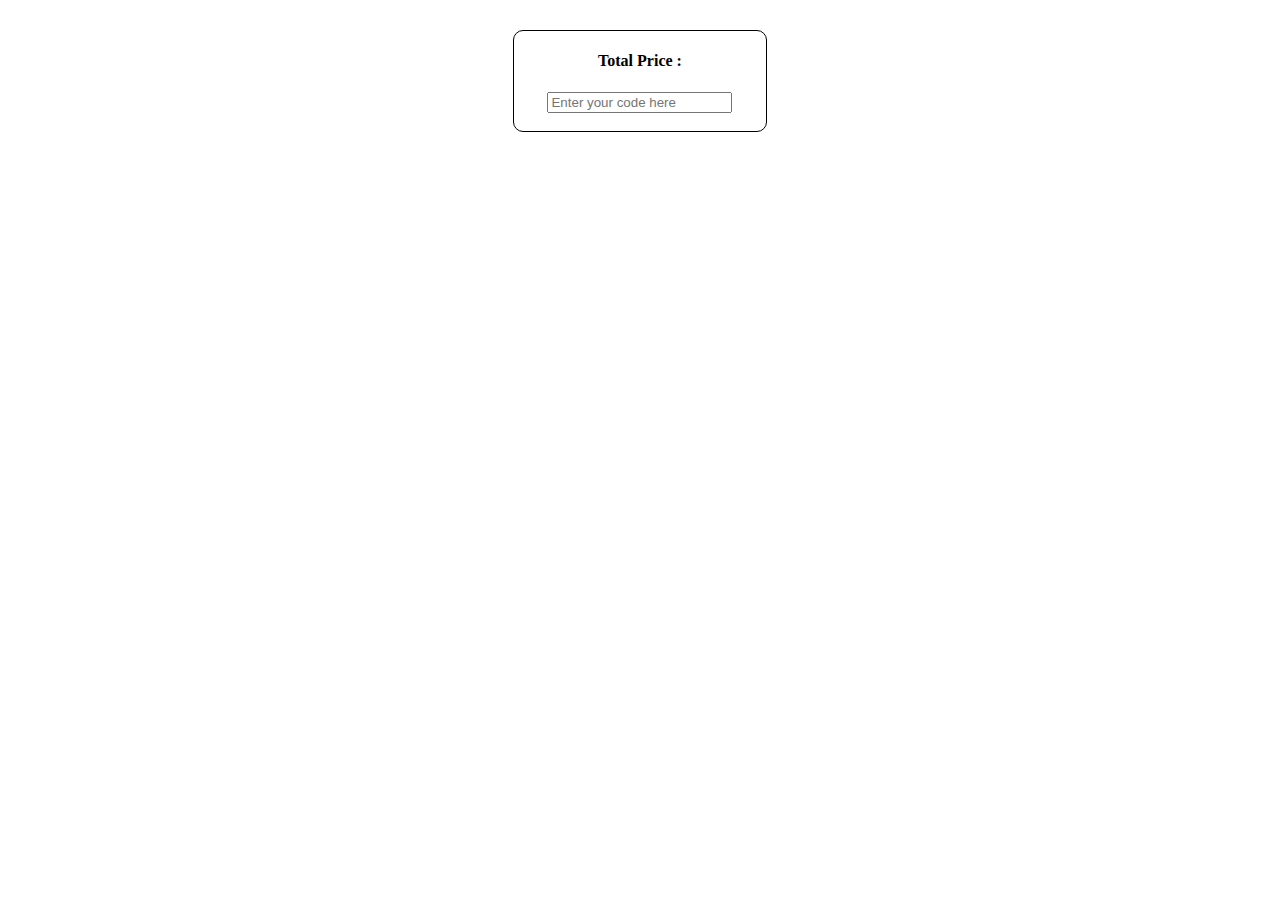
<file: cart/cart.html>
<!DOCTYPE html>
<html lang="en">
  <head>
    <meta charset="UTF-8" />
    <meta http-equiv="X-UA-Compatible" content="IE=edge" />
    <meta name="viewport" content="width=device-width, initial-scale=1.0" />
    <title>Cart</title>
    <link rel="stylesheet" href="cart.css">
    <script src="cart.js" defer></script>

  </head>
  <body>
    <div id="container"></div>
    <div id="price">
      <h4>Total Price :</h4>
      <input type="text" placeholder="Enter your code here">
    </div>
  </body>
</html>
</file>
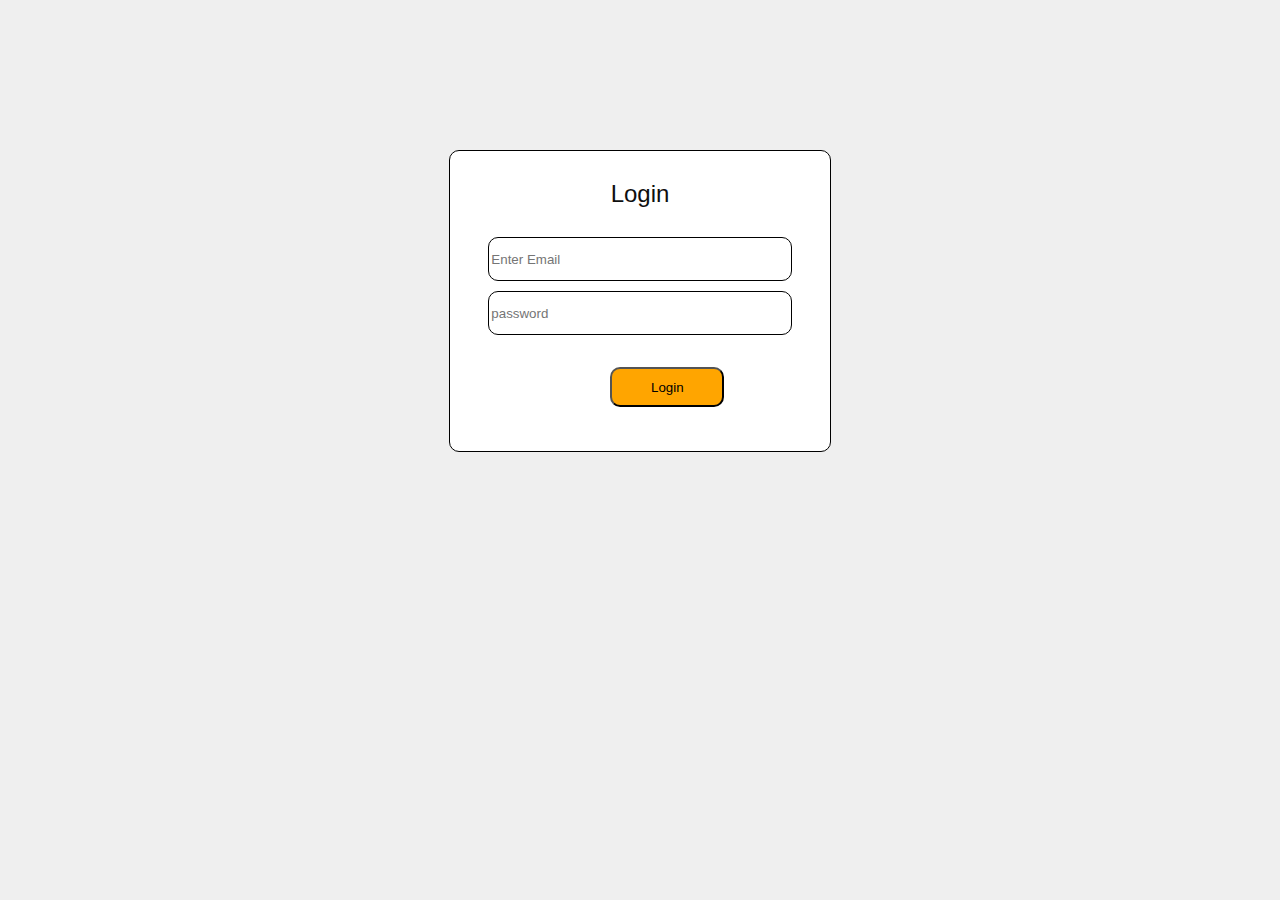
<file: Login/login.html>
<!DOCTYPE html>
<html lang="en">
  <head>
    <meta charset="UTF-8" />
    <meta http-equiv="X-UA-Compatible" content="IE=edge" />
    <meta name="viewport" content="width=device-width, initial-scale=1.0" />
    <title>GM Fashons</title>
    <link rel="stylesheet" href="login.css">
    <script src="login.js" defer></script>

  </head>
  <body>
    <div class="container">
      <h2>Login</h2>
      <div class="login">
        <input
          type="text"
          placeholder="Enter Email"
          class="box"
          id="emailcheck"
        /><br />
        <input
          type="password"
          placeholder="password"
          class="box"
          id="passwordcheck"
        /><br />
      </div>
      <button class="submit" id="button">Login</button>
    </div>
  </body>
</html>

<!-- <a href="http://127.0.0.1:5500/kindmeal/index.html">Login</a> -->
</file>
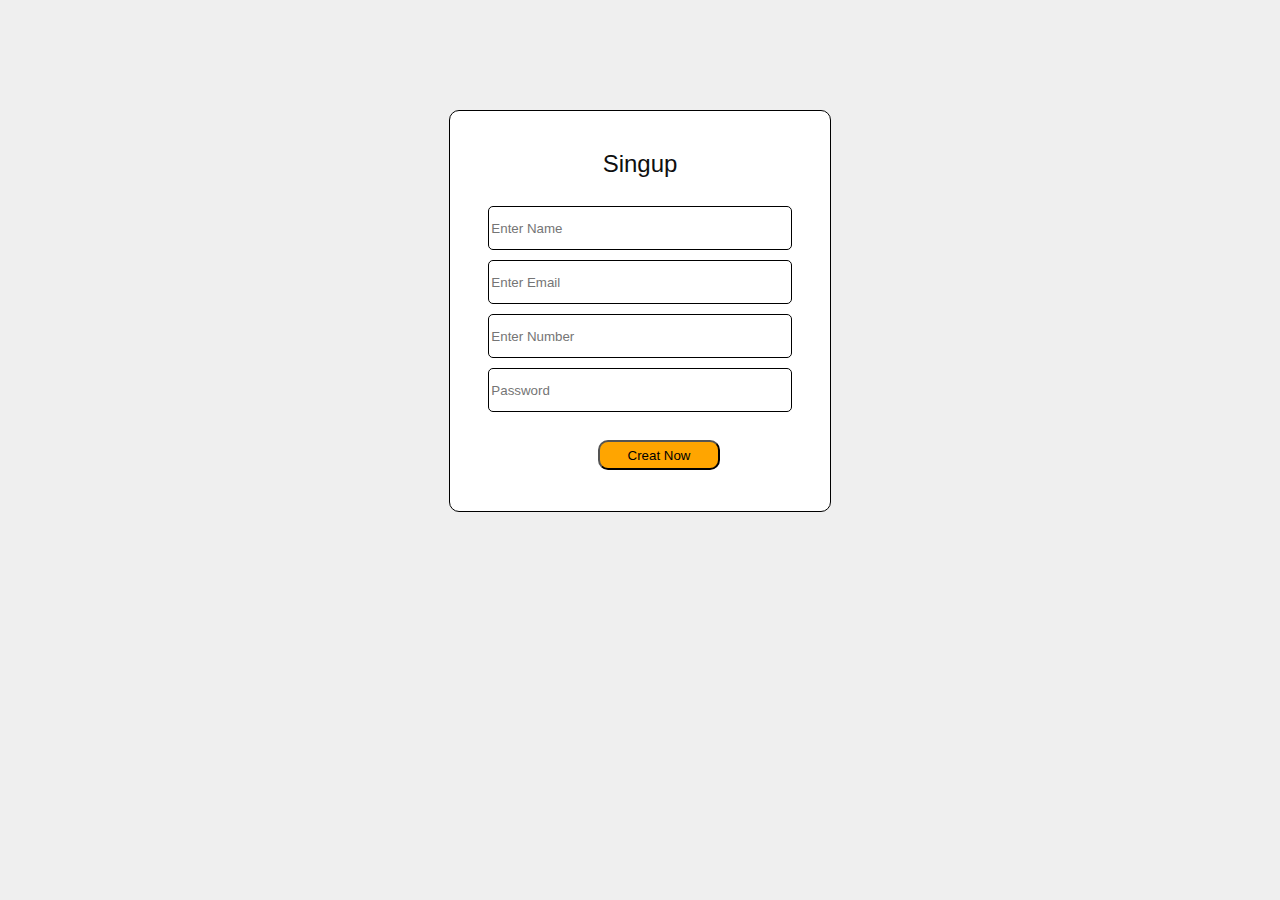
<file: signUp/signUp.html>
<!DOCTYPE html>
<html lang="en">
  <head>
    <meta charset="UTF-8" />
    <meta http-equiv="X-UA-Compatible" content="IE=edge" />
    <meta name="viewport" content="width=, initial-scale=1.0" />
    <title>GM Fashons</title>
    <link rel="stylesheet" href="siginUp.css">
    <script src="signUp.js" defer></script>

  </head>
  <body>
    <div class="container">
      <h2>Singup</h2>
      <div class="singup">
        <input
          type="text"
          placeholder="Enter Name"
          class="name"
          id="name"
        /><br />
        <input
          type="text"
          placeholder="Enter Email"
          class="name"
          id="Email"
        /><br />
        <input
          type="number"
          placeholder="Enter Number"
          class="name"
          id="number"
        /><br />
        <input
          type="password"
          placeholder="Password"
          class="name"
          id="password"
        /><br />
        <button class="submit" id="button" onclick="singUp()">Creat Now</button>
      </div>
    </div>
  </body>
</html>


<!-- // let name = localStorage.removeItem("Singup");
    // console.log(name);
    // localStorage.clear(); -->

<!--<a href="http://127.0.0.1:5500/kindmeal/login.html">Creat Now</a>  -->
</file>
<file: cart/cart.css>
#container {
  width: 100%;
  height: auto;
  margin: auto;
  display: grid;
  grid-template-columns: repeat(4, 1fr);
  /* border: 1px solid red; */
  margin-top: 10px;
}
#price {
  width: 20%;
  height: 100px;
  border: 1px solid;
  margin: auto;
  text-align: center;
  border-radius: 10px;
  margin-top: 20px;
}
.box {
  width: 80%;
  height: 400px;
  margin: auto;
  margin-top: 25px;
  box-shadow: rgba(0, 0, 0, 0.35) 0px 5px 15px;
  border-radius: 10px;
  /* border: 1px solid; */
  background-color: white;
}
#container > div > img {
  width: 50%;
  height: 150px;
  margin-left: 70px;
  margin-top: 10px;
}
#container > div > p {
  text-align: center;
  margin: auto;
  margin-top: 10px;
  font-family: "Courier New", Courier, monospace;
  font-weight: 600;
}
#container > div > h4 {
  width: 80%;
  height: 130px;
  text-align: center;
  overflow: hidden;
  text-overflow: clip;
  /* border: 1px solid red; */
  margin: auto;
  margin-top: 15px;
  font-family: "Lucida Sans", "Lucida Sans Regular", "Lucida Grande",
    "Lucida Sans Unicode", Geneva, Verdana, sans-serif;
}
.buybtn {
  width: 70%;
  height: 30px;
  /* border: 1px solid; */
  margin: auto;
  display: flex;
  justify-content: space-between;
}
.buybtn > button {
  width: 38%;
  height: 25px;
  margin: auto;
  border-radius: 8px;
}
</file>
<file: Login/login.css>
body {
  background-color: rgba(105, 105, 105, 0.111);
}
.container {
  width: 30%;
  height: 300px;
  border: 1px solid;
  margin: auto;
  margin-top: 150px;
  border-radius: 10px;
  background-color: white;
}
h2 {
  margin: auto;
  margin-top: 30px;
  text-align: center;
  font-family: "Space Grotesk", Arial, sans-serif;
  font-size: 24px;
  font-weight: 500;
  line-height: 26.4px;
  color: rgb(15, 15, 15);
}
.login {
  width: 80%;
  height: 120px;
  /* border: 1px solid; */
  margin: auto;
  margin-top: 20px;
}
.box {
  width: 98%;
  height: 40px;
  margin-top: 10px;
  border-radius: 10px;
  border: 1px solid;
}
.submit {
  width: 30%;
  height: 40px;
  margin-left: 160px;
  margin-top: 20px;
  border-radius: 10px;
  background-color: orange;
}
</file>
<file: signUp/siginUp.css>
body {
  background-color: rgba(105, 105, 105, 0.111);
}
.container {
  width: 30%;
  height: 400px;
  border: 1px solid;
  margin: auto;
  margin-top: 110px;
  border-radius: 10px;
  background-color: white;
}
h2 {
  margin: auto;
  margin-top: 40px;
  text-align: center;
  font-family: "Space Grotesk", Arial, sans-serif;
  font-size: 24px;
  font-weight: 500;
  line-height: 26.4px;
  color: rgb(15, 15, 15);
}
.singup {
  width: 80%;
  height: 60%;
  /* border: 1px solid red; */
  margin: auto;
  margin-top: 5%;
}
.name {
  width: 98%;
  height: 40px;
  margin-top: 10px;
  border-radius: 5px;
  border: 1px solid;
  font-family: "Roboto", sans-serif;
}
.submit {
  width: 40%;
  height: 30px;
  margin-left: 110px;
  margin-top: 28px;
  font-family: Arial, sans-serif;
  border-radius: 10px;
  background-color: orange;
}
</file>
